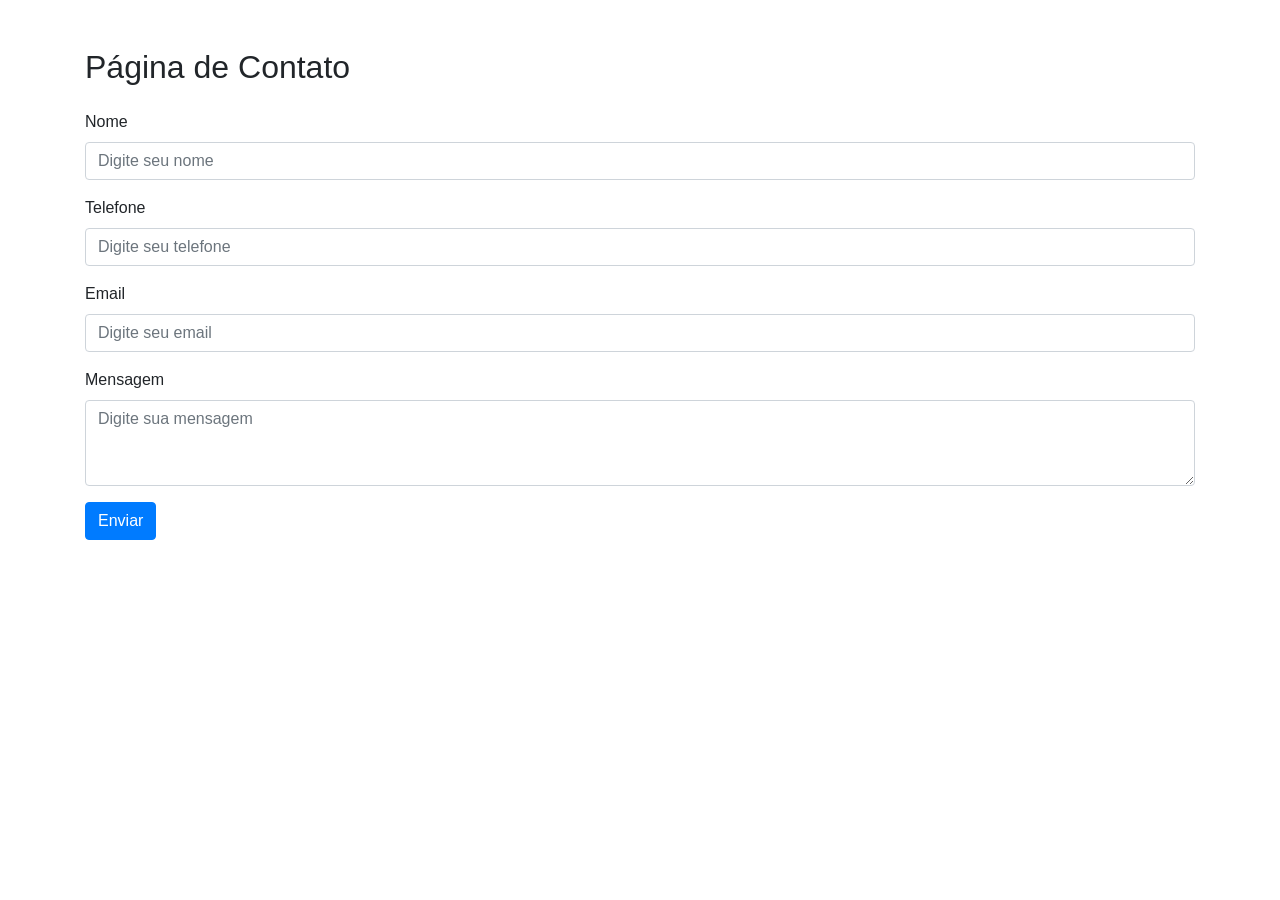
<file: PHP/forms/index.html>
<!DOCTYPE html>
<html lang="pt">
<head>
<meta charset="UTF-8">
<meta name="viewport" content="width=device-width, initial-scale=1.0">
<title>Página de Contato</title>
<!-- Inclua o CSS do Bootstrap -->
<link rel="stylesheet" href="https://stackpath.bootstrapcdn.com/bootstrap/4.3.1/css/bootstrap.min.css">
</head>
<body>

<div class="container mt-5">
  <h2 class="mb-4">Página de Contato</h2>
  <form action="processa-form.php" method="post">
    <div class="form-group">
      <label for="nome">Nome</label>
      <input type="text" class="form-control" id="nome" placeholder="Digite seu nome" name="nome">
    </div>
    <div class="form-group">
      <label for="telefone">Telefone</label>
      <input type="tel" class="form-control" id="telefone" placeholder="Digite seu telefone" name="telefeno">
    </div>
    <div class="form-group">
      <label for="email">Email</label>
      <input type="email" class="form-control" id="email" placeholder="Digite seu email" name="email">
    </div>
    <div class="form-group">
      <label for="mensagem">Mensagem</label>
      <textarea class="form-control" id="mensagem" rows="3" placeholder="Digite sua mensagem" name="mensagem"></textarea>
    </div>
    <button type="submit" class="btn btn-primary">Enviar</button>
  </form>
</div>

<!-- Inclua o JS do Bootstrap -->
<script src="https://code.jquery.com/jquery-3.3.1.slim.min.js"></script>
<script src="https://cdnjs.cloudflare.com/ajax/libs/popper.js/1.14.7/umd/popper.min.js"></script>
<script src="https://stackpath.bootstrapcdn.com/bootstrap/4.3.1/js/bootstrap.min.js"></script>

</body>
</html>
</file>
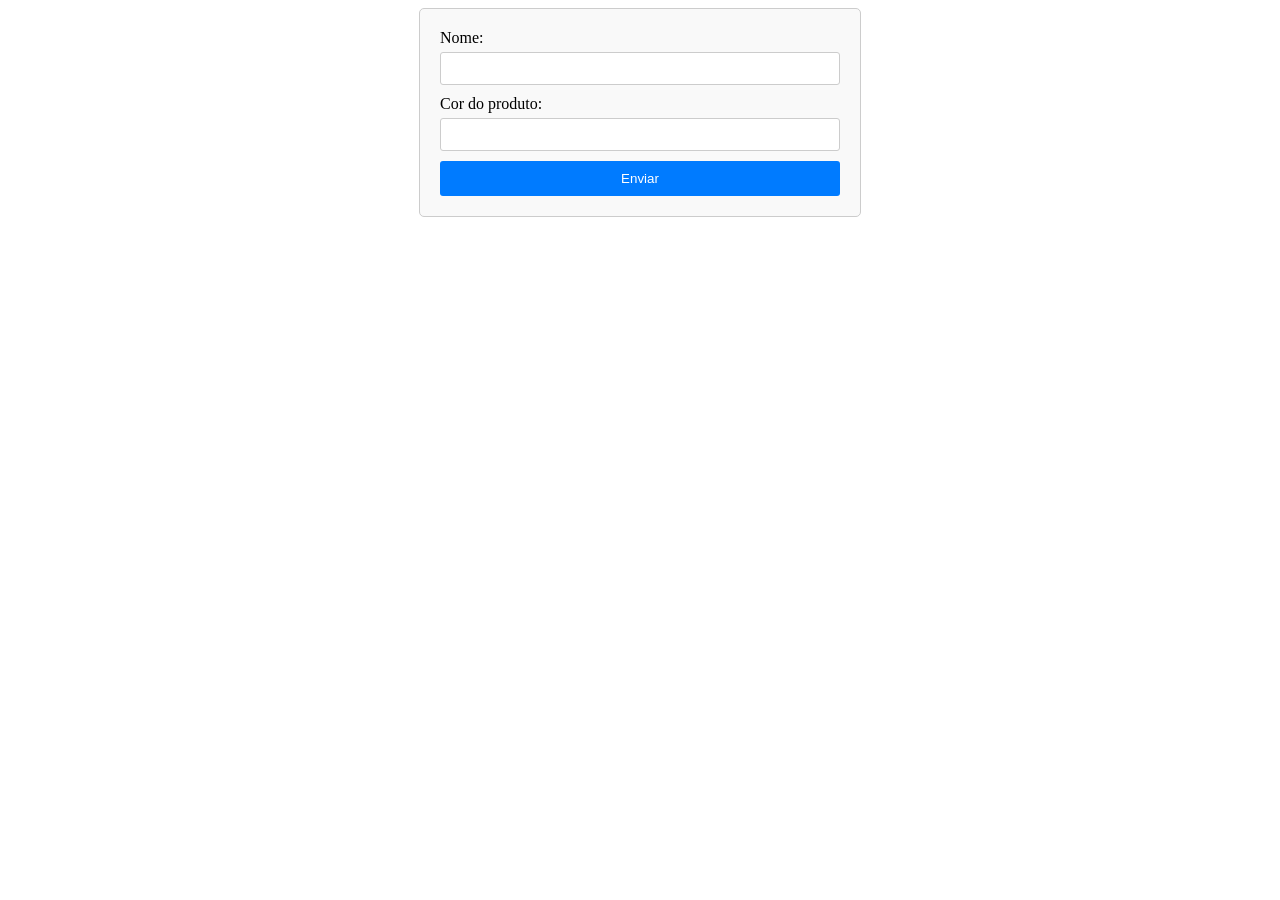
<file: PHP/superglobais/formulario_get.html>
<!DOCTYPE html>
<html lang="pt-br">
<head>
    <meta charset="UTF-8">
    <meta name="viewport" content="width=device-width, initial-scale=1.0">
    <title>Exemplo $_GET</title>
    <link rel="stylesheet" href="estilo.css">
</head>
<body>
    <form action="processar_get.php" method="get">
        <label for="nome">Nome:</label>
        <input type="text" id="nome" name="nome"><br>
        <label for="nome">Cor do produto:</label>
        <input type="text" id="cor" name="cor"><br>
        <button type="submit">Enviar</button>
    </form>
</body>
</html>
</file>
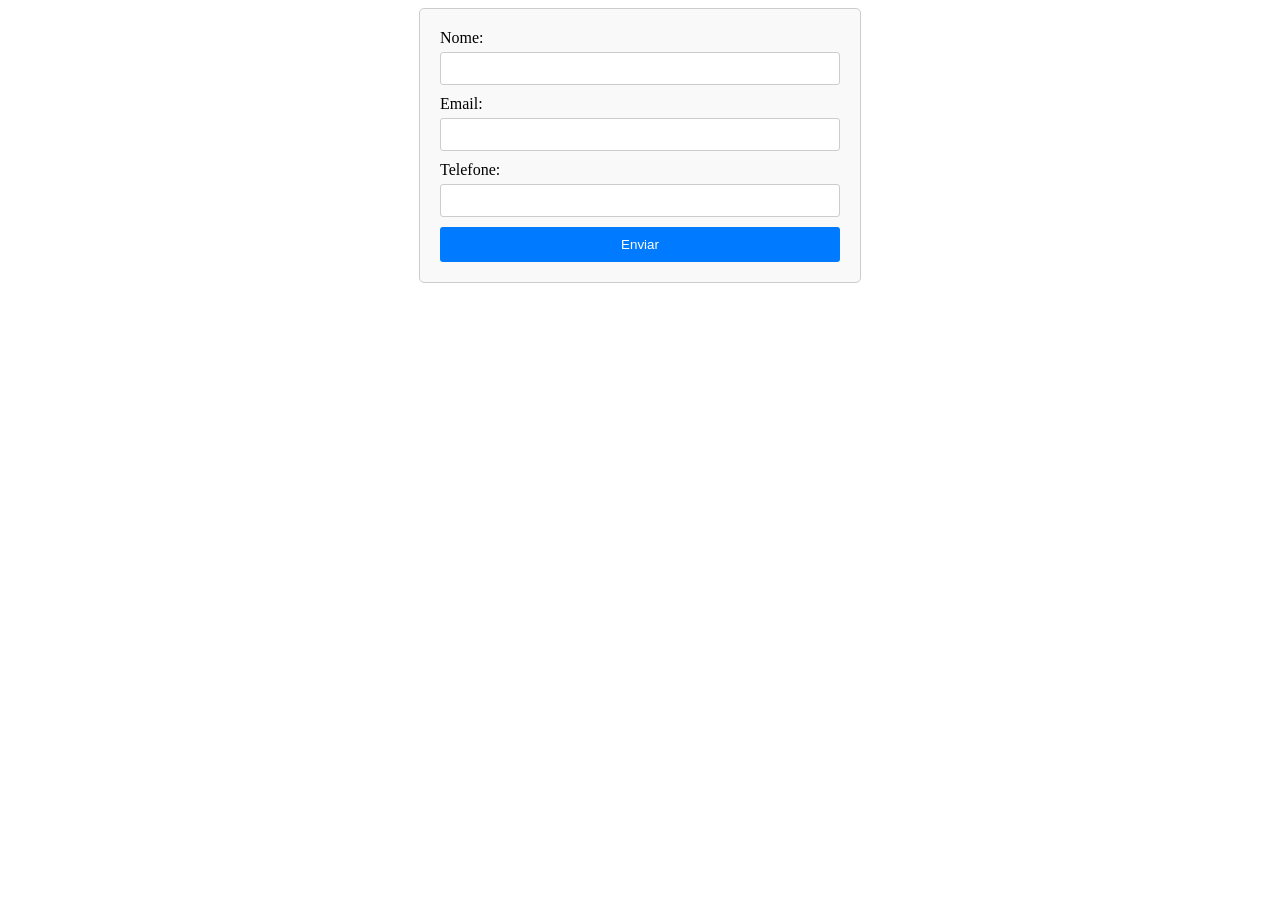
<file: PHP/superglobais/formulario_post.html>
<!DOCTYPE html>
<html lang="pt-br">
<head>
    <meta charset="UTF-8">
    <meta name="viewport" content="width=device-width, initial-scale=1.0">
    <title>Exemplo $_POST</title>
    <link rel="stylesheet" href="estilo.css">
</head>
<body>
    <form action="processar_post.php" method="post">
        <label for="nome">Nome:</label>
        <input type="text" id="nome" name="nome">
        <label for="email">Email:</label>
        <input type="email" id="email" name="email">
        <label for="telefone">Telefone:</label>
        <input type="text" id="telefone" name="telefone">
        <button type="submit">Enviar</button>
    </form>
</body>
</html>
</file>
<file: PHP/superglobais/estilo.css>
/* Estilos para o formulário */
form {
    max-width: 400px;
    margin: 0 auto;
    padding: 20px;
    border: 1px solid #ccc;
    border-radius: 5px;
    background-color: #f9f9f9;
}

label {
    display: block;
    margin-bottom: 5px;
}

input[type="text"], input[type="email"] {
    width: 100%;
    padding: 8px;
    margin-bottom: 10px;
    border: 1px solid #ccc;
    border-radius: 3px;
    box-sizing: border-box;
}

button[type="submit"] {
    display: block;
    width: 100%;
    padding: 10px;
    background-color: #007bff;
    color: #fff;
    border: none;
    border-radius: 3px;
    cursor: pointer;
}

button[type="submit"]:hover {
    background-color: #0056b3;
}
</file>
